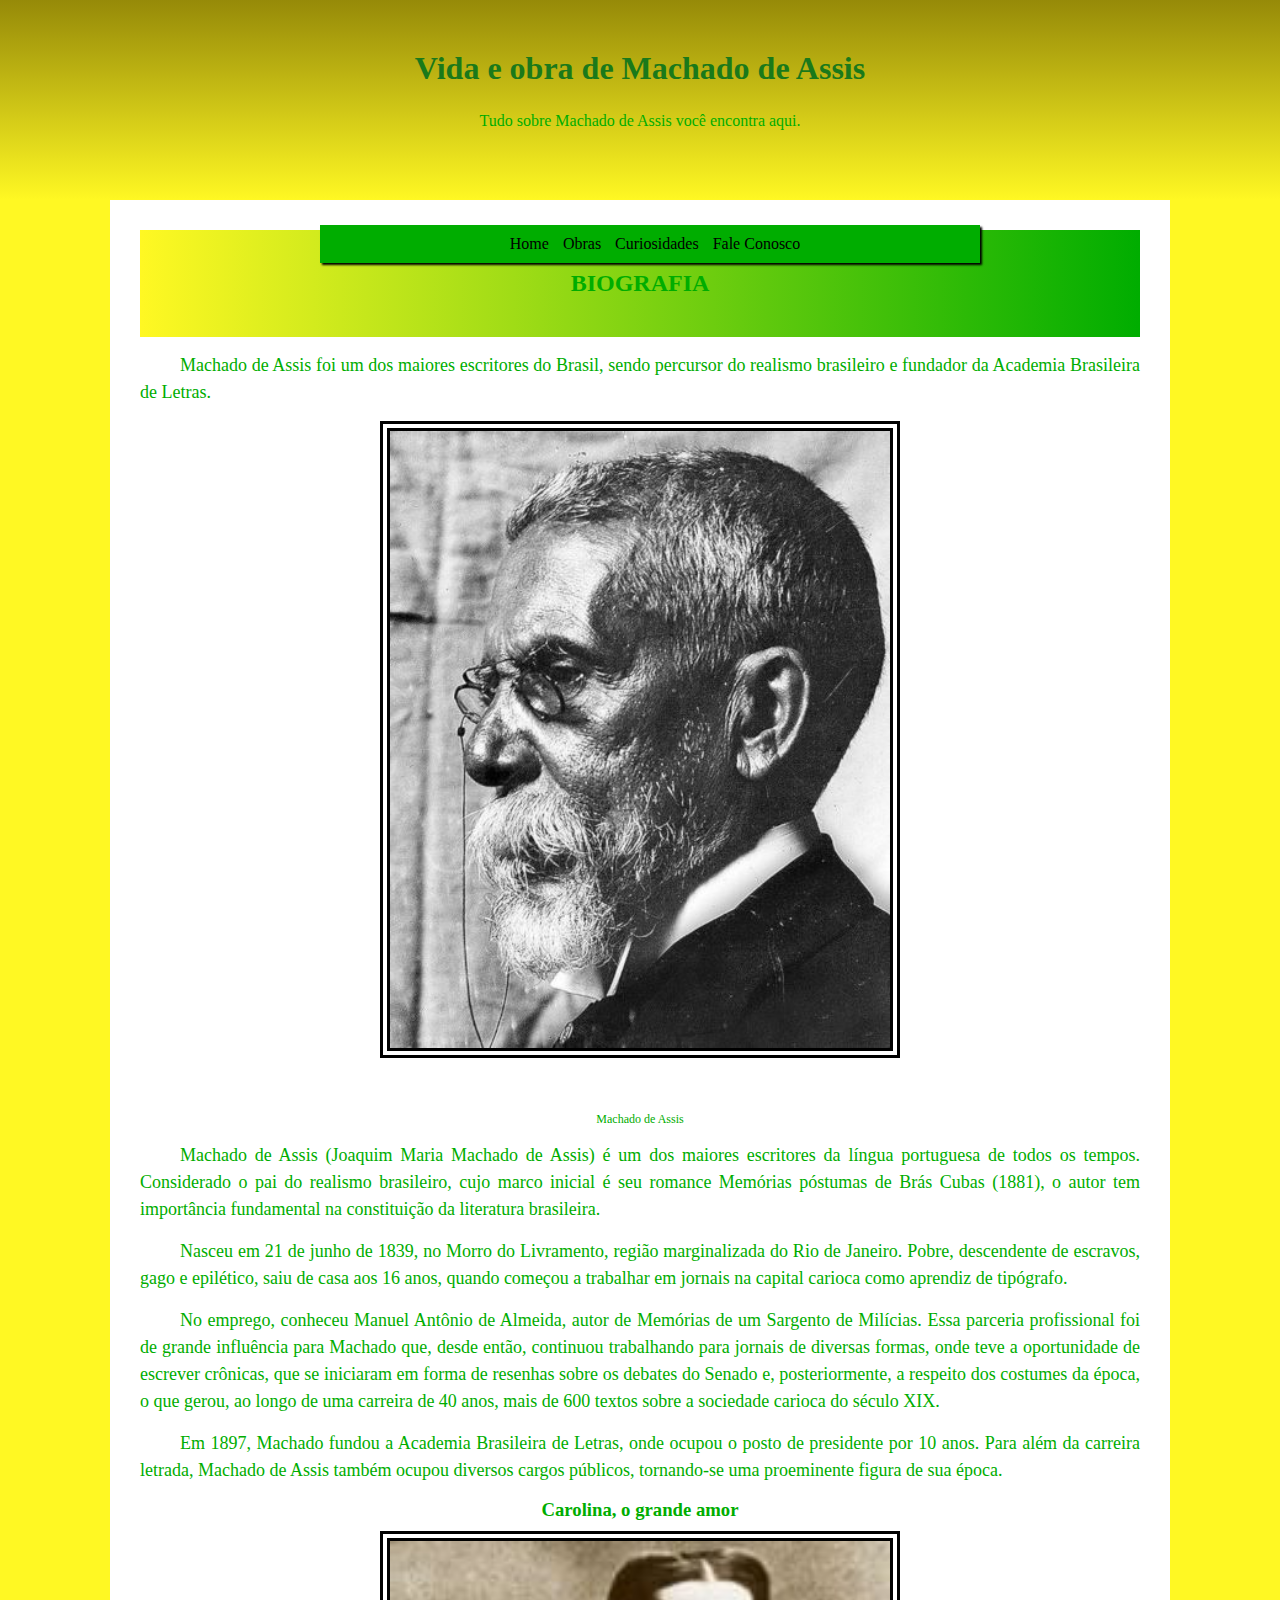
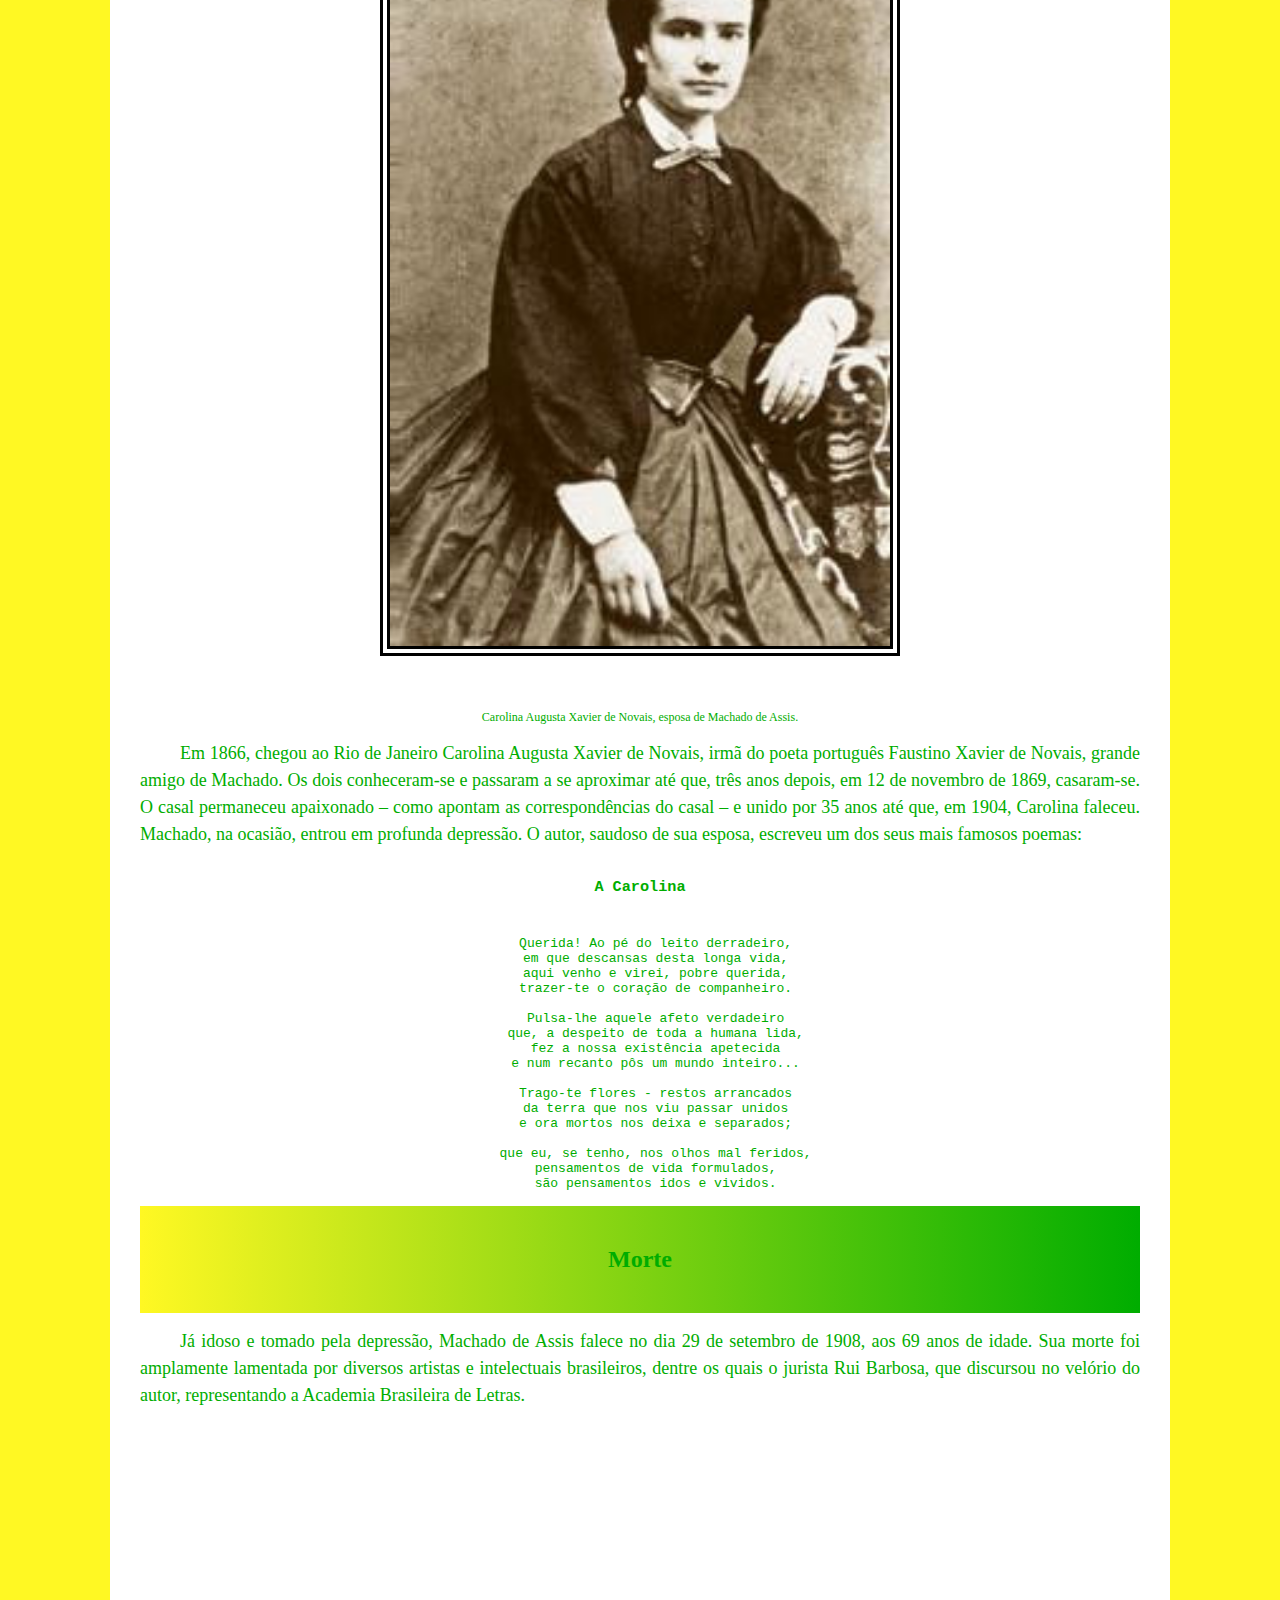
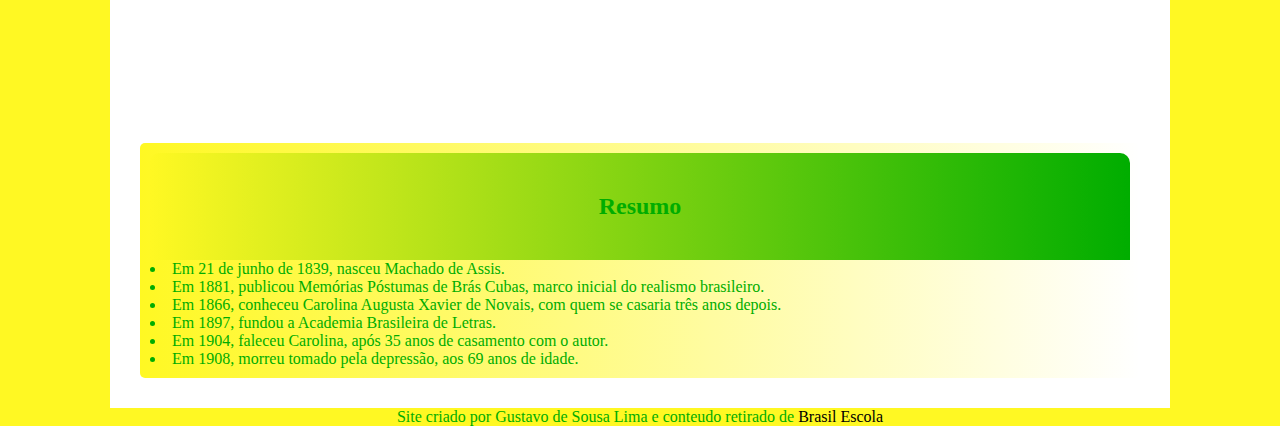
<file: html/index.html>
<!DOCTYPE html>
<html lang="pt-br">

<head>
    <meta charset="UTF-8">
    <meta http-equiv="X-UA-Compatible" content="IE=edge">
    <link rel="stylesheet" href="/css/style.css">
    <link rel="shortcut icon" href="/image/favicon-32x32.png" type="image/x-icon">
    <meta name="viewport" content="width=device-width, initial-scale=1.0">
    <title>Machado de Assis</title>
</head>

<body>
    <header>
        <h1>Vida e obra de Machado de Assis</h1>
        <p>Tudo sobre Machado de Assis você encontra aqui.</p>
    </header>



    <nav>
        <a href="index.html">Home</a>
        <a href="obras.html">Obras</a>
        <a href="curiosidades.html">Curiosidades</a>
        <a href="fale-conosco.html">Fale Conosco</a>
    </nav>
    <main>
        <article>
            <h2>BIOGRAFIA</h2>
            <p>
            <p>Machado de Assis foi um dos maiores escritores do Brasil, sendo percursor do realismo brasileiro e
                fundador da Academia Brasileira de Letras.

            <figure>
                <img src="/image/foto-machado.jpg" alt="foto Machado de Assis">
                <figcaption>Machado de Assis</figcaption>
            </figure>

            <p>Machado de Assis (Joaquim Maria Machado de Assis) é um dos maiores escritores da língua portuguesa de
                todos os tempos. Considerado o pai do realismo brasileiro, cujo marco inicial é seu romance Memórias
                póstumas de Brás Cubas (1881), o autor tem importância fundamental na constituição da literatura
                brasileira.
            </p>

            <p>Nasceu em 21 de junho de 1839, no Morro do Livramento, região marginalizada do Rio de Janeiro. Pobre,
                descendente de escravos, gago e epilético, saiu de casa aos 16 anos, quando começou a trabalhar em
                jornais na capital carioca como aprendiz de tipógrafo.</p>

            <p>No emprego, conheceu Manuel Antônio de Almeida, autor de Memórias de um Sargento de Milícias. Essa
                parceria profissional foi de grande influência para Machado que, desde então, continuou trabalhando para
                jornais de diversas formas, onde teve a oportunidade de escrever crônicas, que se iniciaram em forma de
                resenhas sobre os debates do Senado e, posteriormente, a respeito dos costumes da época, o que gerou, ao
                longo de uma carreira de 40 anos, mais de 600 textos sobre a sociedade carioca do século XIX.</p>


            <p>Em 1897, Machado fundou a Academia Brasileira de Letras, onde ocupou o posto de presidente por 10 anos.
                Para além da carreira letrada, Machado de Assis também ocupou diversos cargos públicos, tornando-se uma
                proeminente figura de sua época.</p>

            <h3>Carolina, o grande amor</h3>

            <figure>
                <img src="/image/foto-carolina-augusta.jpg" alt="Carolina Augusta Xavier de Novais">
                <figcaption>Carolina Augusta Xavier de Novais, esposa de Machado de Assis.</figcaption>
            </figure>

            <p>Em 1866, chegou ao Rio de Janeiro Carolina Augusta Xavier de Novais, irmã do poeta português Faustino
                Xavier de Novais, grande amigo de Machado. Os dois conheceram-se e passaram a se aproximar até que, três
                anos depois, em 12 de novembro de 1869, casaram-se. O casal permaneceu apaixonado – como apontam as
                correspondências do casal – e unido por 35 anos até que, em 1904, Carolina faleceu. Machado, na ocasião,
                entrou em profunda depressão. O autor, saudoso de sua esposa, escreveu um dos seus mais famosos poemas:
            </p>

        <pre>
                <h3>A Carolina</h3>
    
    Querida! Ao pé do leito derradeiro,
    em que descansas desta longa vida,
    aqui venho e virei, pobre querida,
    trazer-te o coração de companheiro.
                
    Pulsa-lhe aquele afeto verdadeiro
    que, a despeito de toda a humana lida,
    fez a nossa existência apetecida
    e num recanto pôs um mundo inteiro...
                
    Trago-te flores - restos arrancados
    da terra que nos viu passar unidos
    e ora mortos nos deixa e separados;
        
    que eu, se tenho, nos olhos mal feridos,
    pensamentos de vida formulados,
    são pensamentos idos e vividos.
    </pre>

            <h2>Morte</h2>
            <p>Já idoso e tomado pela depressão, Machado de Assis falece no dia 29 de setembro de 1908, aos 69 anos de
                idade. Sua morte foi amplamente lamentada por diversos artistas e intelectuais brasileiros, dentre os
                quais o jurista Rui Barbosa, que discursou no velório do autor, representando a Academia Brasileira de
                Letras.</p>
            <iframe width="560" height="315" src="https://www.youtube.com/embed/mr6prpsWfXI"
                title="YouTube video player" frameborder="0"
                allow="accelerometer; autoplay; clipboard-write; encrypted-media; gyroscope; picture-in-picture; web-share"
                allowfullscreen></iframe>
            <article>

                <aside>
                    <h2>Resumo</h2>
                    <ul>
                        <li>Em 21 de junho de 1839, nasceu Machado de Assis.</li>
                        <li>Em 1881, publicou Memórias Póstumas de Brás Cubas, marco inicial do realismo brasileiro.
                        </li>
                        <li>Em 1866, conheceu Carolina Augusta Xavier de Novais, com quem se casaria três anos depois.
                        </li>
                        <li>Em 1897, fundou a Academia Brasileira de Letras.</li>
                        <li>Em 1904, faleceu Carolina, após 35 anos de casamento com o autor.</li>
                        <li>Em 1908, morreu tomado pela depressão, aos 69 anos de idade.</li>
                    </ul>
                </aside>
    </main>

    <footer>
        <p>Site criado por Gustavo de Sousa Lima e conteudo retirado de <a
                href="https://brasilescola.uol.com.br/biografia/machado-de-assis.htm" target="_blank"
                rel="external">Brasil Escola</a></p>
    </footer>
</body>



</html>
</file>
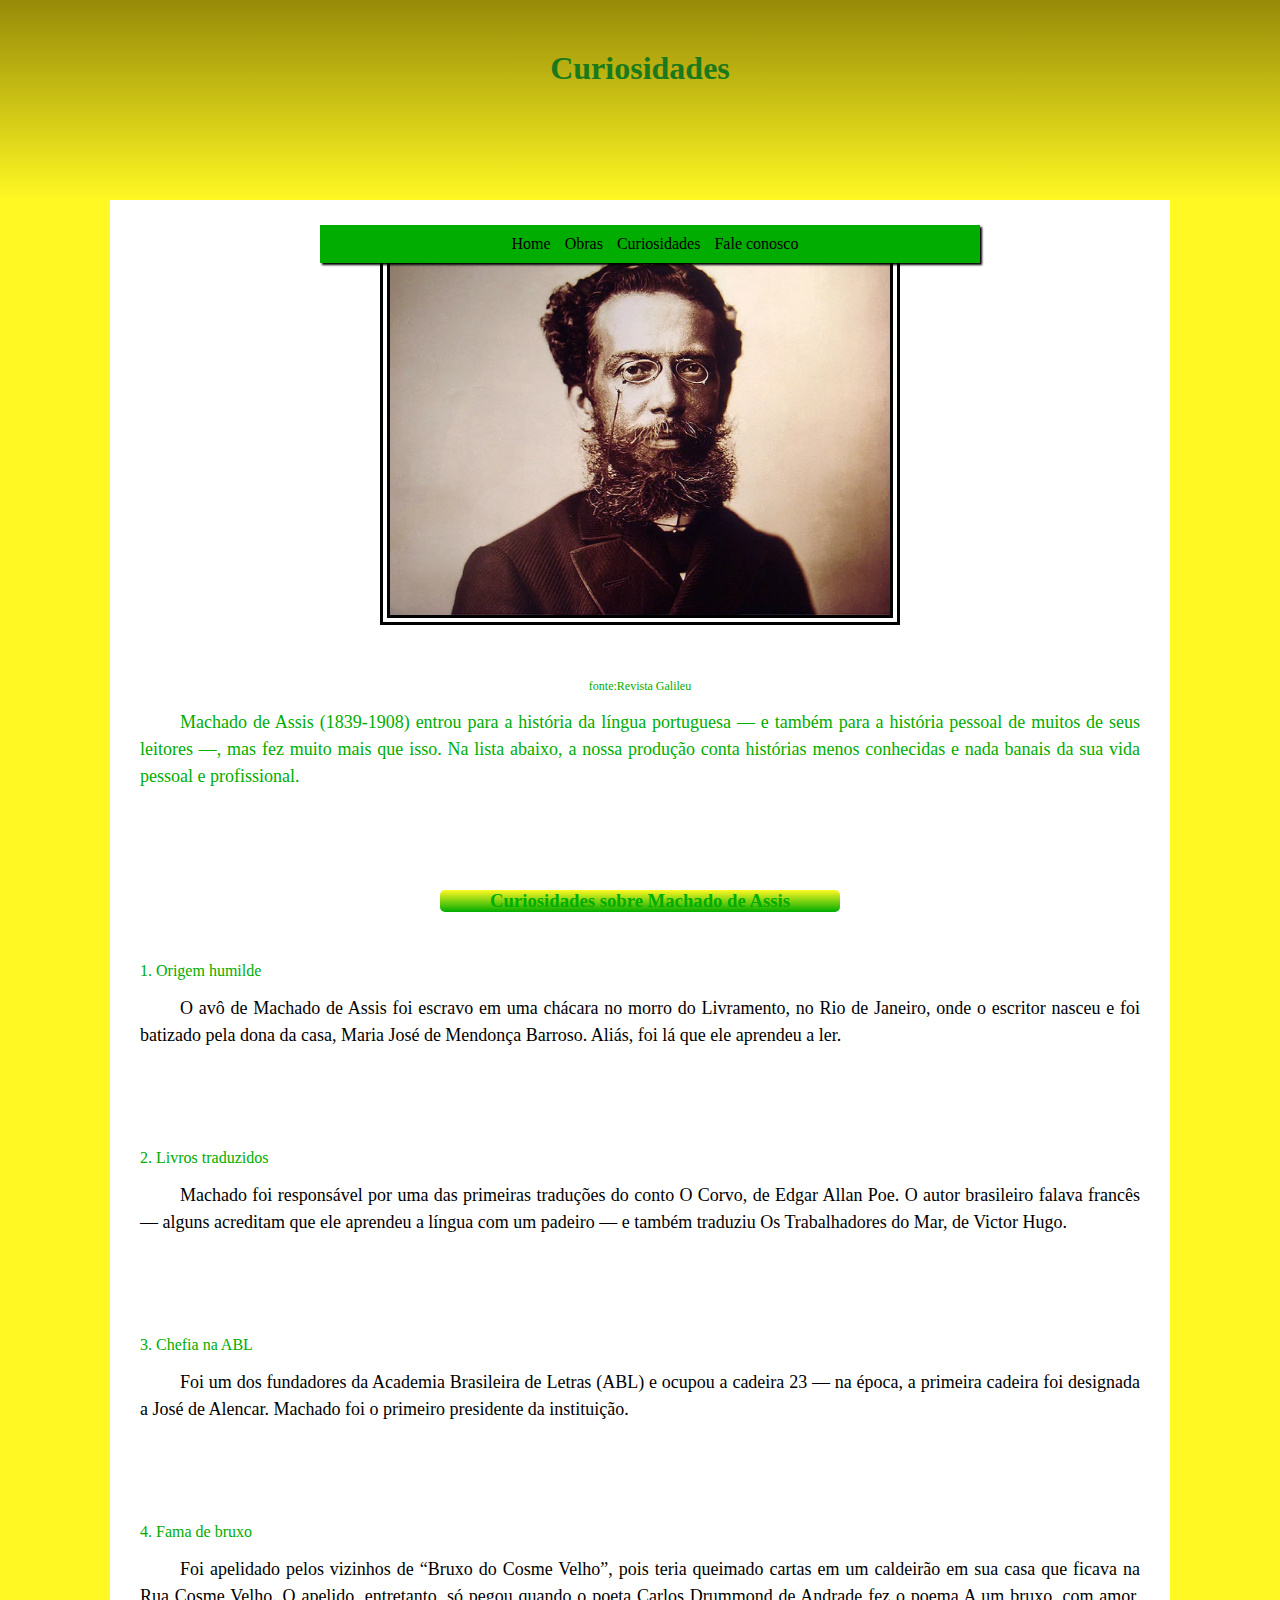
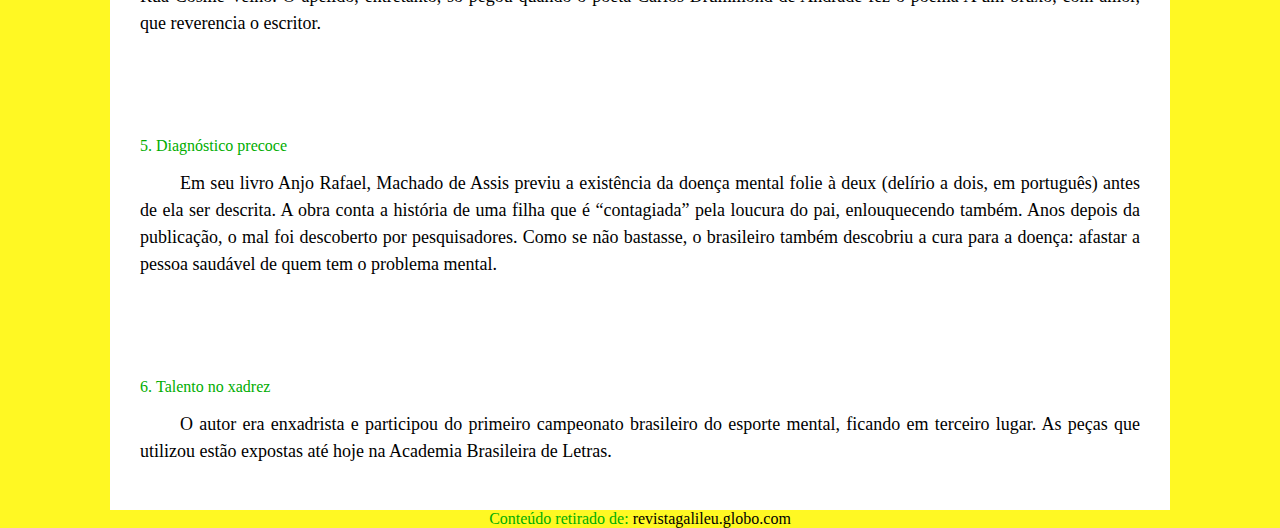
<file: html/curiosidades.html>
<!DOCTYPE html>
<html lang="pt-br">
<head>
    <meta charset="UTF-8">
    <meta http-equiv="X-UA-Compatible" content="IE=edge">
    <meta name="viewport" content="width=device-width, initial-scale=1.0">
    <link rel="stylesheet" href="/css/style.css">
    <title>Curiosidades</title>
</head>
<body>
    <header>
        <h1>Curiosidades</h1>
    </header>

    <nav>
        <a href="index.html">Home</a>
        <a href="obras.html">Obras</a>
        <a href="curiosidades.html">Curiosidades</a>
        <a href="fale-conosco.html">Fale conosco</a>
    </nav>
    <main>
        <article>
            <figure>
                <img src="/image/o-olhar-de-machado-de-assis.webp" alt="Foto de machado-de-assis">
                <figcaption>fonte:Revista Galileu</figcaption>
            </figure>

            <p>Machado de Assis (1839-1908) entrou para a história da língua portuguesa — e também para a história pessoal de muitos de seus leitores —, mas fez muito mais que isso. Na lista abaixo, a nossa produção conta histórias menos conhecidas e nada banais da sua vida pessoal e profissional. 
            </p>
        
            <h3 id="curiosidades">Curiosidades sobre Machado de Assis</h3>
        
            <ol>
                <li>Origem humilde</li> 
            <p>
                O avô de Machado de Assis foi escravo em uma chácara no morro do Livramento, no Rio de Janeiro, onde o escritor nasceu e foi batizado pela dona da casa, Maria José de Mendonça Barroso. Aliás, foi lá que ele aprendeu a ler.</p>
        
                <li>Livros traduzidos</li>

                <p>Machado foi responsável por uma das primeiras traduções do conto O Corvo, de Edgar Allan Poe. O autor brasileiro falava francês — alguns acreditam que ele aprendeu a língua com um padeiro — e também traduziu Os Trabalhadores do Mar, de Victor Hugo.</p>

                <li>Chefia na ABL</li>

                <p>Foi um dos fundadores da Academia Brasileira de Letras (ABL) e ocupou a cadeira 23 — na época, a primeira cadeira foi designada a José de Alencar. Machado foi o primeiro presidente da instituição.</p>

                <li>Fama de bruxo</li>

                <p>Foi apelidado pelos vizinhos de “Bruxo do Cosme Velho”, pois teria queimado cartas em um caldeirão em sua casa que ficava na Rua Cosme Velho. O apelido, entretanto, só pegou quando o poeta Carlos Drummond de Andrade fez o poema A um bruxo, com amor, que reverencia o escritor.</p>

                <li>Diagnóstico precoce</li>

                <p>Em seu livro Anjo Rafael, Machado de Assis previu a existência da doença mental folie à deux (delírio a dois, em português) antes de ela ser descrita. A obra conta a história de uma filha que é “contagiada” pela loucura do pai, enlouquecendo também. Anos depois da publicação, o mal foi descoberto por pesquisadores. Como se não bastasse, o brasileiro também descobriu a cura para a doença: afastar a pessoa saudável de quem tem o problema mental.
                </p>

                <li>Talento no xadrez</li>

                <p>O autor era enxadrista e participou do primeiro campeonato brasileiro do esporte mental, ficando em terceiro lugar. As peças que utilizou estão expostas até hoje na Academia Brasileira de Letras.
                </p>
            </ol>
        </article>
        
    </main>
    <footer>
            <p>Conteúdo retirado de: <a href="https://revistagalileu.globo.com/Cultura/noticia/2017/06/11-curiosidades-sobre-machado-de-assis.html" rel="external" target="_blank">revistagalileu.globo.com</a></p>
        </footer>
</body>
</html>
</file>
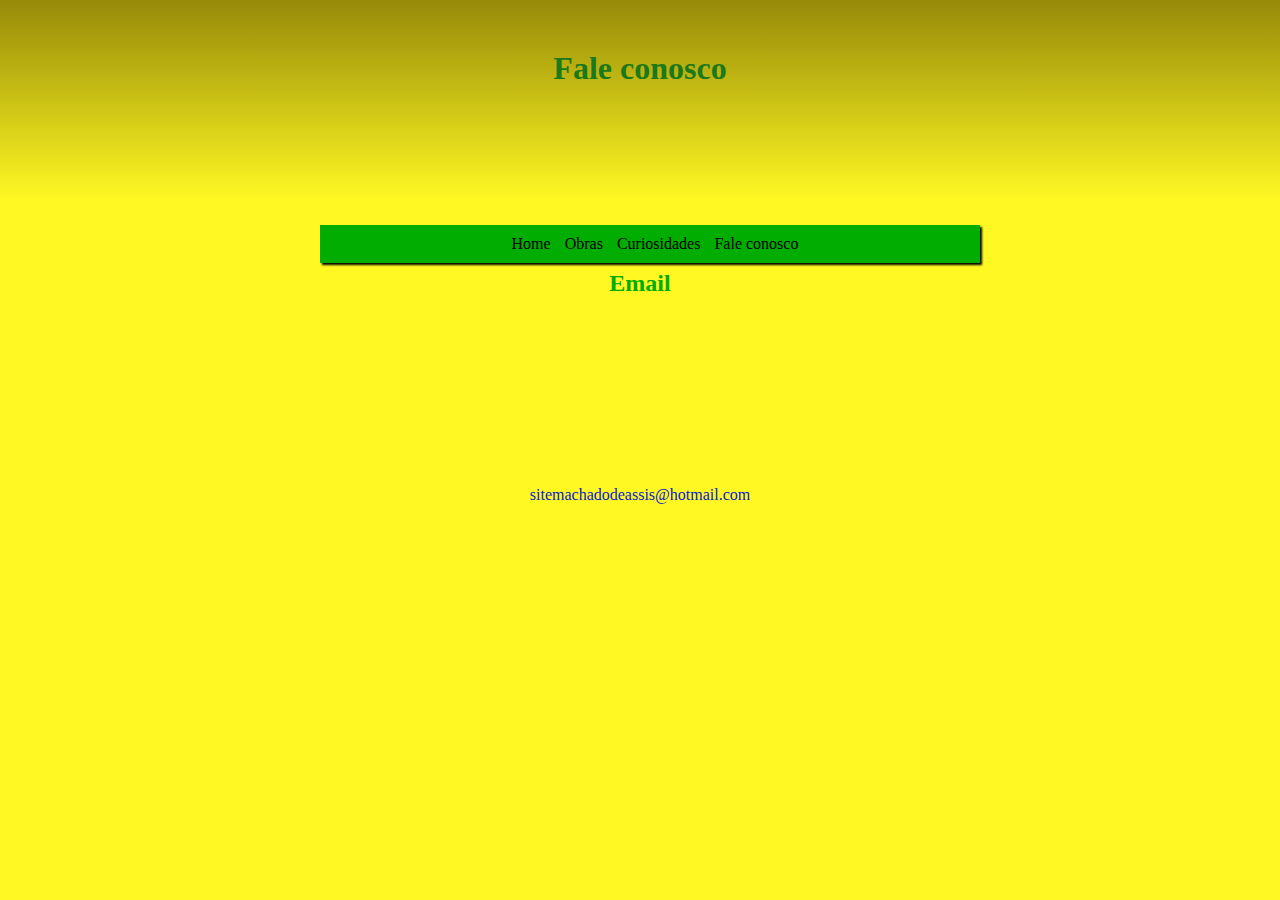
<file: html/fale-conosco.html>
<!DOCTYPE html>
<html lang="pt-br">

<head>
    <meta charset="UTF-8">
    <meta http-equiv="X-UA-Compatible" content="IE=edge">
    <meta name="viewport" content="width=device-width, initial-scale=1.0">
    <link rel="stylesheet" href="/css/style.css">
    <title>Fale conosco</title>
</head>

<body>
    <header>
        <h1>Fale conosco</h1>
    </header>

    <nav>
        <a href="index.html">Home</a>
        <a href="obras.html">Obras</a>
        <a href="curiosidades.html">Curiosidades</a>
        <a href="fale-conosco.html">Fale conosco</a>
    </nav>
    <main id="mainfaleconosco">
        <article>
            <h2 id="tituloemail">Email</h2>
            <a href="mailto:sitemachadodeassis@hotmail.com" id="email">sitemachadodeassis@hotmail.com</a>
        </article>
    </main>
</body>

</html>
</file>
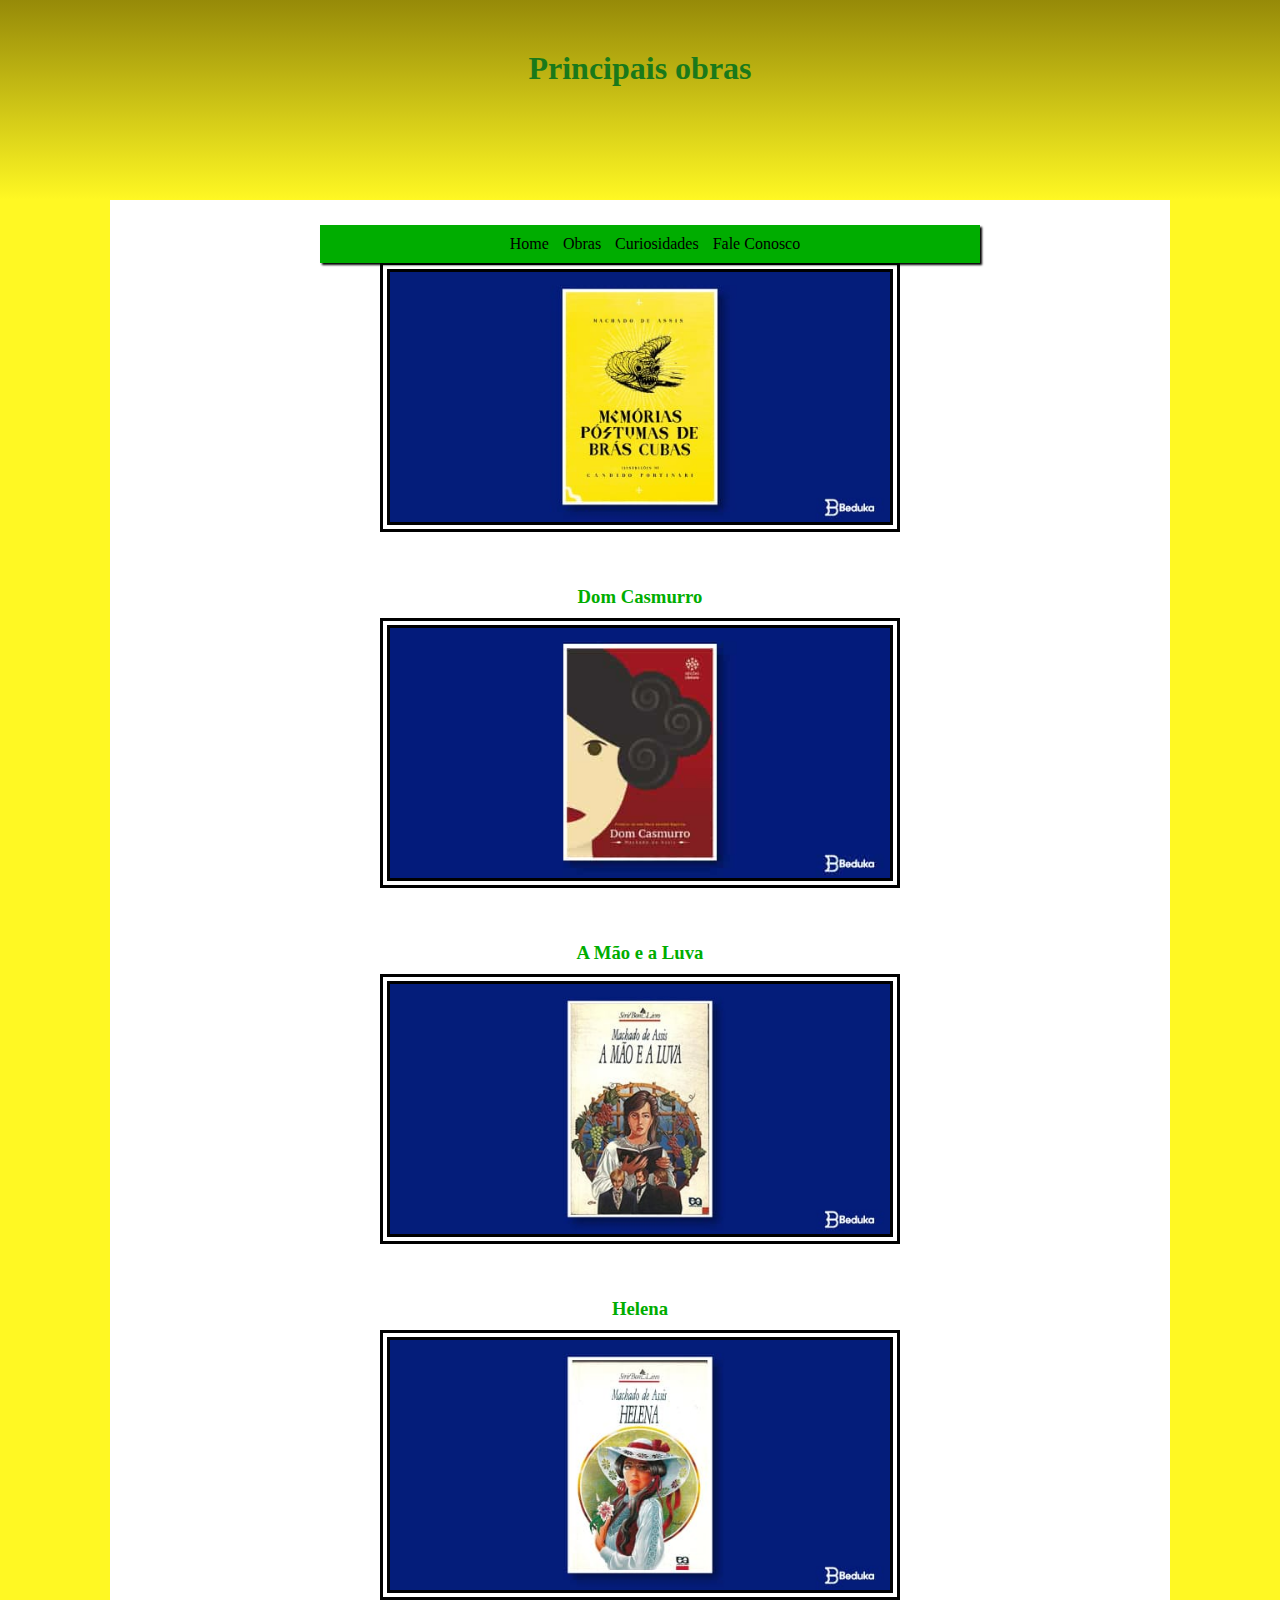
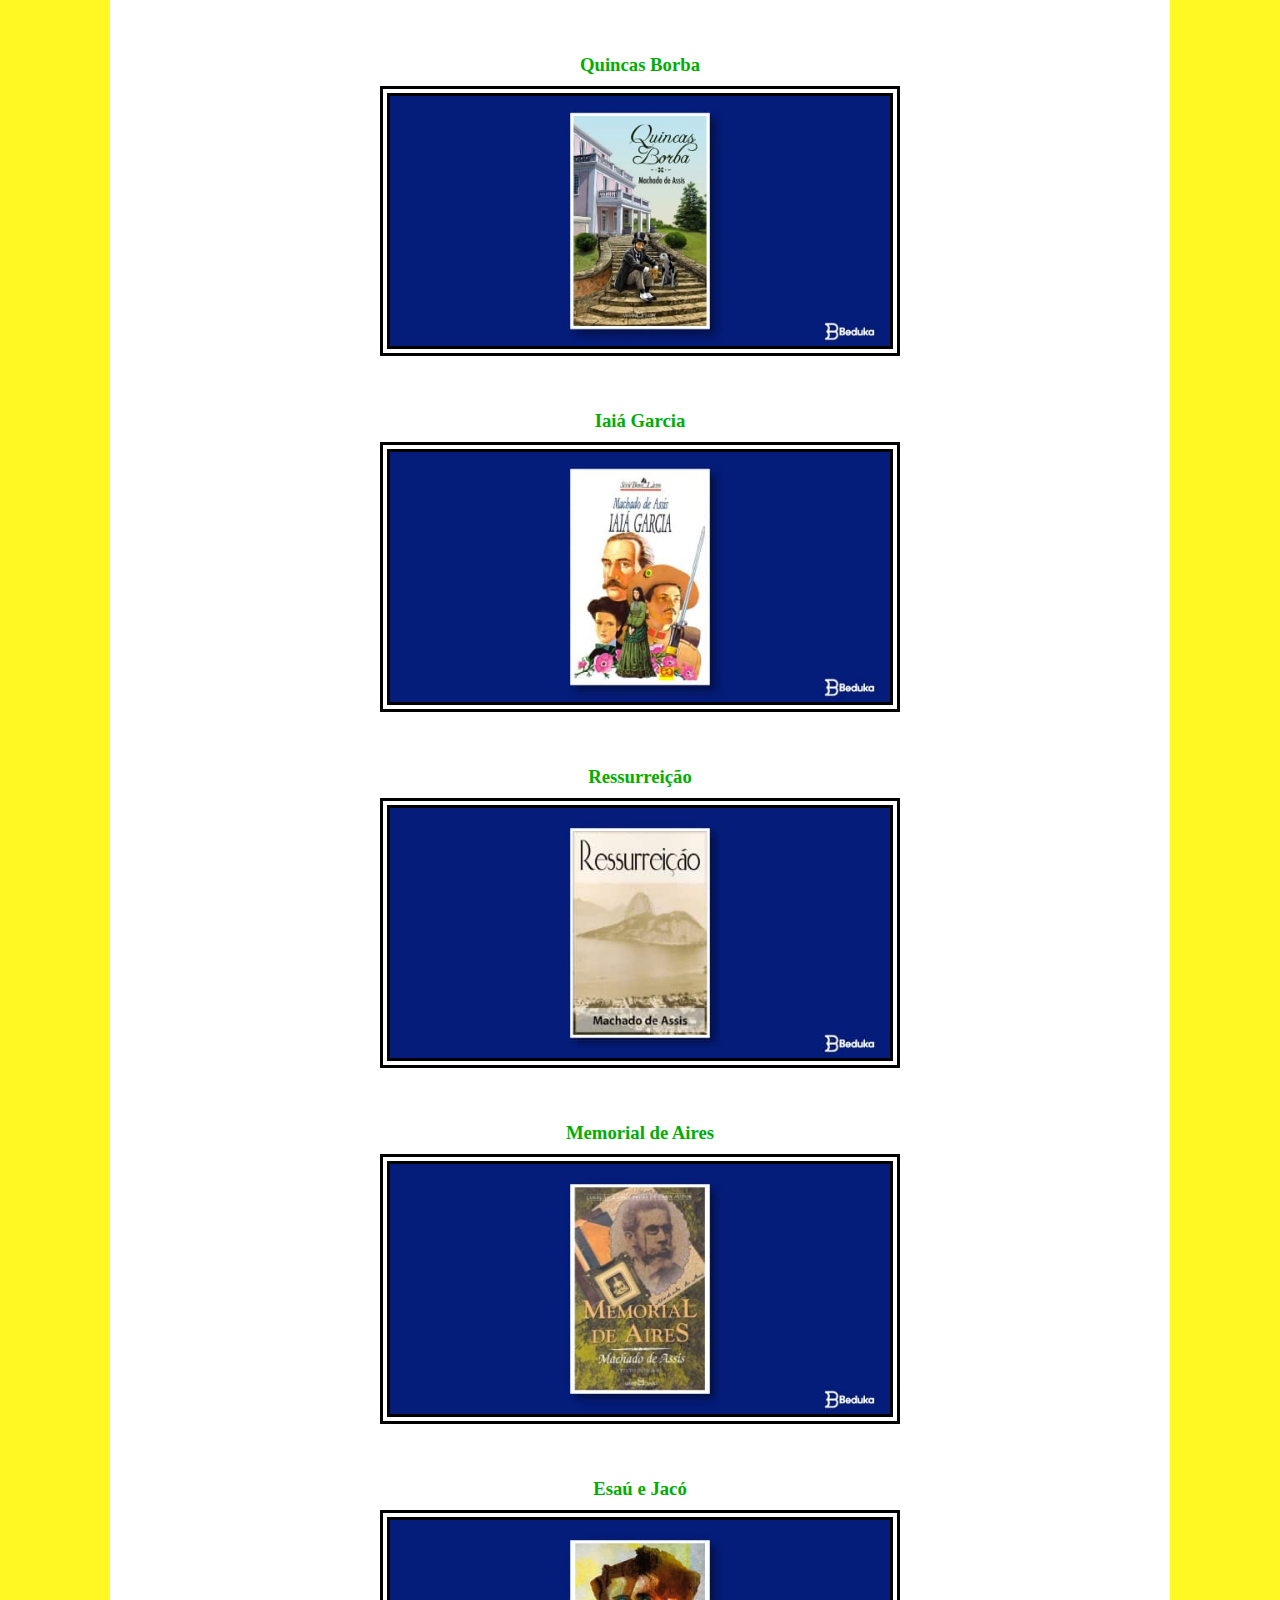
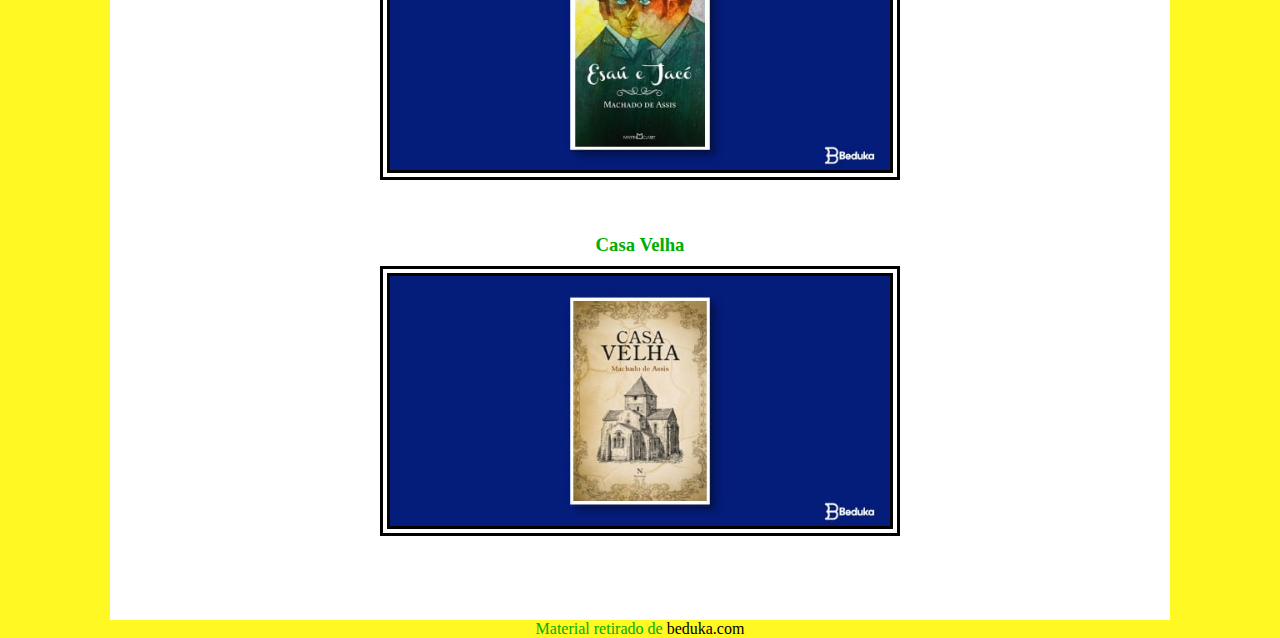
<file: html/obras.html>
<!DOCTYPE html>
<html lang="pt-br">

<head>
    <meta charset="UTF-8">
    <meta http-equiv="X-UA-Compatible" content="IE=edge">
    <meta name="viewport" content="width=device-width, initial-scale=1.0">
    <link rel="stylesheet" href="/css/style.css">
    <title>Obras</title>
</head>

<body>
    <header>
        <h1>Principais obras</h1>
    </header>
    <nav>
        <a href="index.html">Home</a>
        <a href="obras.html">Obras</a>
        <a href="curiosidades.html">Curiosidades</a>
        <a href="fale-conosco.html">Fale Conosco</a>
    </nav>

    <main>
        <article>
            <figure>
                <h3>Memórias Póstumas de Brás Cubas</h3>
                <img src="/image/Memórias-Póstumas-de-Brás-Cubas.jpg" alt="Memórias Póstumas de Brás Cubas">
            </figure>

            <figure>
                <h3>Dom Casmurro</h3>
                <img src="/image/Dom-Casmurro-de-Machado-de-Assis.jpg" alt="Dom Casmurro de Machado de Assis">
            </figure>

            <figure>
                <h3>A Mão e a Luva</h3>
                <img src="/image/A-mão-e-a-luva-de-Machado-de-Assis.jpg" alt="A mão e a Luva">
            </figure>

            <figure>
                <h3>Helena</h3>
                <img src="/image/Helena-uma-das-principais-obras-de-Machado-de-Assis.jpg" alt="Helena">
            </figure>

            <figure>
                <h3>Quincas Borba</h3>
                <img src="/image/Quincas-Borba-uma-das-principais-obras-de-Machado.jpg" alt="Quincas Borba">
            </figure>

            <figure>
                <h3>Iaiá Garcia</h3>
                <img src="/image/Iaiá-Garcia-de-Machado.jpg" alt="Iaiá Garcia">
            </figure>

            <figure>
                <h3>Ressurreição</h3>
                <img src="/image/Ressureição-de-Machado-de-Assis.jpg" alt="Ressureição">
            </figure>

            <figure>
                <h3>Memorial de Aires</h3>
                <img src="/image/Memorial-de-Aires-de-Machado-de-Assis.jpg" alt="Memorial de Aires">
            </figure>

            <figure>
                <h3>Esaú e Jacó</h3>
                <img src="/image/Esaú-e-Jacó-entre-as-principais-obras-machadianas.jpg" alt="Esaú e jacó">
            </figure>

            <figure>
                <h3>Casa Velha</h3>
                <img src="/image/Casa-velha-uma-das-principais-obras-de-Machado-de-Assis.jpg" alt="Casa Velha">
            </figure>
        </article>
    </main>

    <footer><p>Material retirado de <a href="https://beduka.com/blog/materias/literatura/principais-obras-machado-assis/" rel="external" target="_blank">beduka.com</a></p></footer>
</body>

</html>
</file>
<file: css/style.css>
@charset "UTF-8";

:root {
    --black: #000000;
    --verde: #00ad00;
    --amarelo: #fff823;
}

* {
    margin: 0;
    padding: 0;
}

body {
    background-color: var(--amarelo);
    font-family: Georgia, 'Times New Roman', Times, serif;
    color: var(--verde);
    scrollbar-color: var(--amarelo);
}

header {
    background-image: linear-gradient(to bottom, #968a08, var(--amarelo));
    min-height: 150px;
    /*minimo */
    text-align: center;
    padding-top: 50px;
}

header>h1 {
    color: #1a791a;
    font-weight: 700px;
    /*Peso do negrito*/
    padding-bottom: 25px;
}

nav {
    position: absolute;
    background-color: var(--verde);
    width: 50%;
    text-align: center;
    top: 25%;
    left: 25%;
    padding: 10px;
    box-shadow: 2px 2px 2px var(--black);
}

nav>a:hover {
    background-color: rgb(103, 180, 105);
    transition-duration: 0.5s;
    border-radius: 5px;
}

nav>a {
    text-decoration: none;
    padding-left: 10px;
    color: var(--black);
}

main {
    background-color: #ffffff;
    min-width: 320px;
    max-width: 1000px;
    margin: auto;
    padding: 30px;
    text-align: center;
}

main h2 {
    background-image: linear-gradient(to right, var(--amarelo), var(--verde));
    text-align: center;
    padding: 40px;
}

main p {
    font-size: 18px;
    text-align: justify;
    text-indent: 40px;
    margin: 15px 0px;
    line-height: 1.5em;
    /*altera a altura da linha*/
}

img {
    width: 50%;
    border: 10px double black
}

figcaption {
    font-size: 12px;
}

aside {
    background-image: linear-gradient(to right, var(--amarelo), transparent);
    padding: 10px;
    border-radius: 5px;

}

aside>ul {
    list-style-position: inside;
    text-align: justify;
}

aside>h2 {
    background-color: rgb(71, 152, 123);
    border-radius: 10px 10px 0 0;
}

footer {
    text-align: center;
}

h3 {
    margin-bottom: 1%;
}

figure>img {
    margin-bottom: 5%;
}

footer a {
    text-decoration: none;
    color: var(--black);
}

ol {
    list-style-position: inside;
    text-align: start;
}

ol>li {
    margin-top: 10%;
}

ol>p {
    color: #000000;
}

#curiosidades {
    background-image: linear-gradient(to top, var(--verde), var(--amarelo));
    width: 40%;
    height: 5%;
    margin: auto;
    margin-top: 10%;
    margin-bottom: -5%;
    border-radius: 5px;
    text-align: center;
}

#tituloemail {
    background-image: none;
}

#email {
    position: absolute;
    color: #0819d3;
    top: 55%;
    left: 50%;
    transform: translate(-50%, -50%);
    text-decoration: none;
}

#mainfaleconosco {
    background-color: var(--amarelo);
}
</file>
